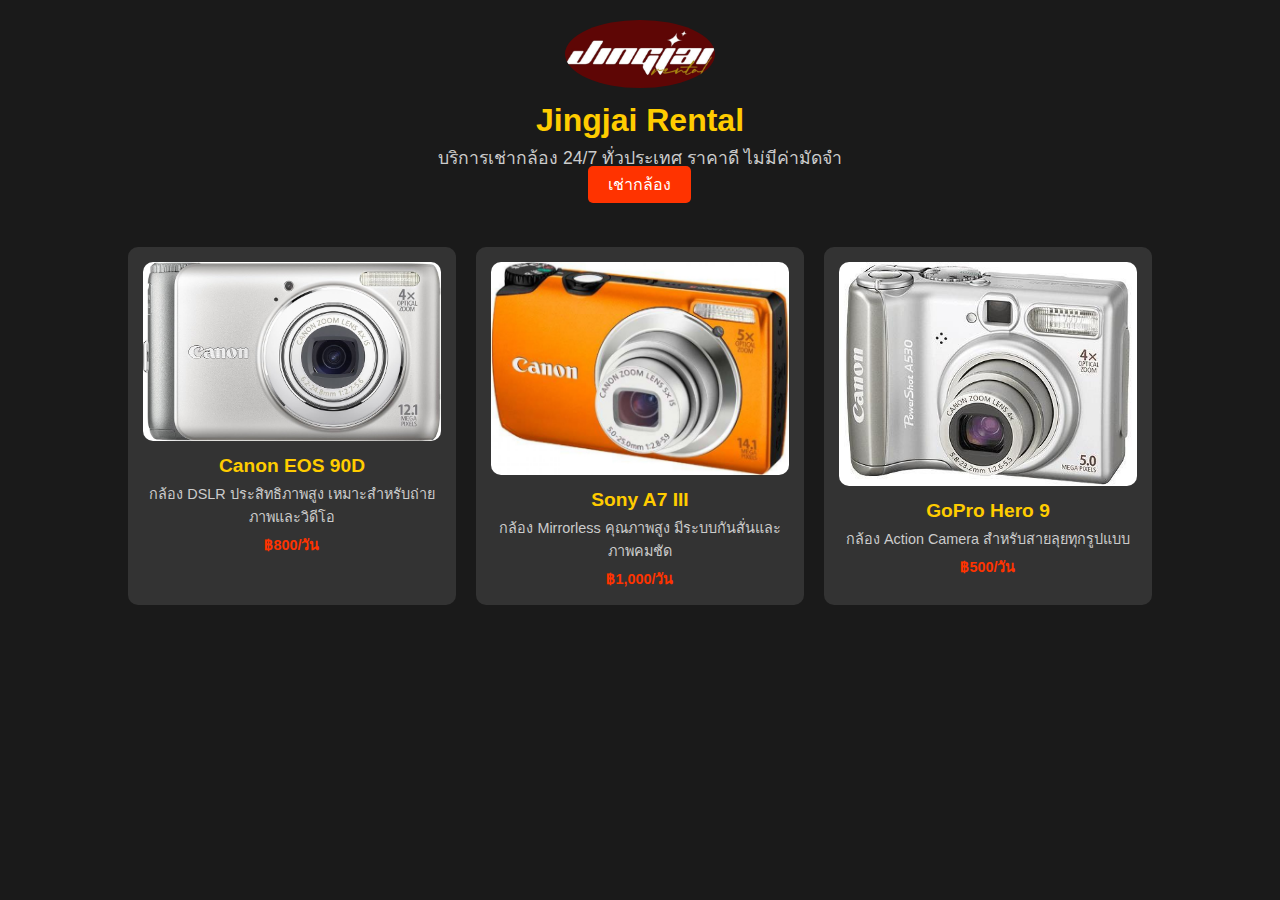
<file: Index.html>
<!DOCTYPE html>
<html lang="en">
<head>
    <meta charset="UTF-8">
    <meta name="viewport" content="width=device-width, initial-scale=1.0">
    <title>เช่ากล้องออนไลน์ - Jingjai Rental</title>
    <style>
        /* Resetting default styles */
        * {
            margin: 0;
            padding: 0;
            box-sizing: border-box;
            font-family: Arial, sans-serif;
        }

        /* Main body styling */
        body {
            background-color: #1a1a1a;
            color: #fff;
            display: flex;
            flex-direction: column;
            align-items: center;
            text-align: center;
        }

        /* Header section */
        .header {
            margin: 20px;
            text-align: center;
        }

        .logo img {
            width: 150px;
            border-radius: 50%;
        }

        h1 {
            color: #ffcc00;
            font-size: 2rem;
            margin-top: 10px;
        }

        p {
            color: #ccc;
            font-size: 1.1rem;
            margin-top: 5px;
        }

        /* Button styling */
        .btn {
            background-color: #ff3300;
            color: #fff;
            padding: 10px 20px;
            margin-top: 20px;
            text-decoration: none;
            border-radius: 5px;
            font-size: 1rem;
            transition: background-color 0.3s;
        }

        .btn:hover {
            background-color: #cc2900;
        }

        /* Camera list section */
        .camera-list {
            width: 80%;
            display: grid;
            grid-template-columns: repeat(auto-fit, minmax(200px, 1fr));
            gap: 20px;
            margin-top: 30px;
        }

        .camera-item {
            background-color: #333;
            border-radius: 10px;
            padding: 15px;
            text-align: center;
            color: #fff;
        }

        .camera-item img {
            width: 100%;
            border-radius: 10px;
        }

        .camera-item h3 {
            margin-top: 10px;
            font-size: 1.2rem;
            color: #ffcc00;
        }

        .camera-item p {
            font-size: 0.9rem;
            color: #ccc;
        }

        .camera-item .price {
            color: #ff3300;
            font-weight: bold;
            margin-top: 5px;
        }
    </style>
</head>
<body>

    <!-- Header Section -->
    <div class="header">
        <div class="logo">
            <img src="logo.jpeg" alt="Logo">
        </div>
        <h1>Jingjai Rental</h1>
        <p>บริการเช่ากล้อง 24/7 ทั่วประเทศ ราคาดี ไม่มีค่ามัดจำ</p>
        <a href="#camera-list" class="btn">เช่ากล้อง</a>
    </div>

    <!-- Camera List Section -->
    <div id="camera-list" class="camera-list">
        <!-- Camera Item -->
        <div class="camera-item">
            <img src="camera1.jpg" alt="DSLR Camera">
            <h3>Canon EOS 90D</h3>
            <p>กล้อง DSLR ประสิทธิภาพสูง เหมาะสำหรับถ่ายภาพและวิดีโอ</p>
            <p class="price">฿800/วัน</p>
        </div>

        <div class="camera-item">
            <img src="camera2.jpg" alt="Mirrorless Camera">
            <h3>Sony A7 III</h3>
            <p>กล้อง Mirrorless คุณภาพสูง มีระบบกันสั่นและภาพคมชัด</p>
            <p class="price">฿1,000/วัน</p>
        </div>

        <div class="camera-item">
            <img src="camera3.jpg" alt="Action Camera">
            <h3>GoPro Hero 9</h3>
            <p>กล้อง Action Camera สำหรับสายลุยทุกรูปแบบ</p>
            <p class="price">฿500/วัน</p>
        </div>
    </div>

</body>
</html>
</file>
